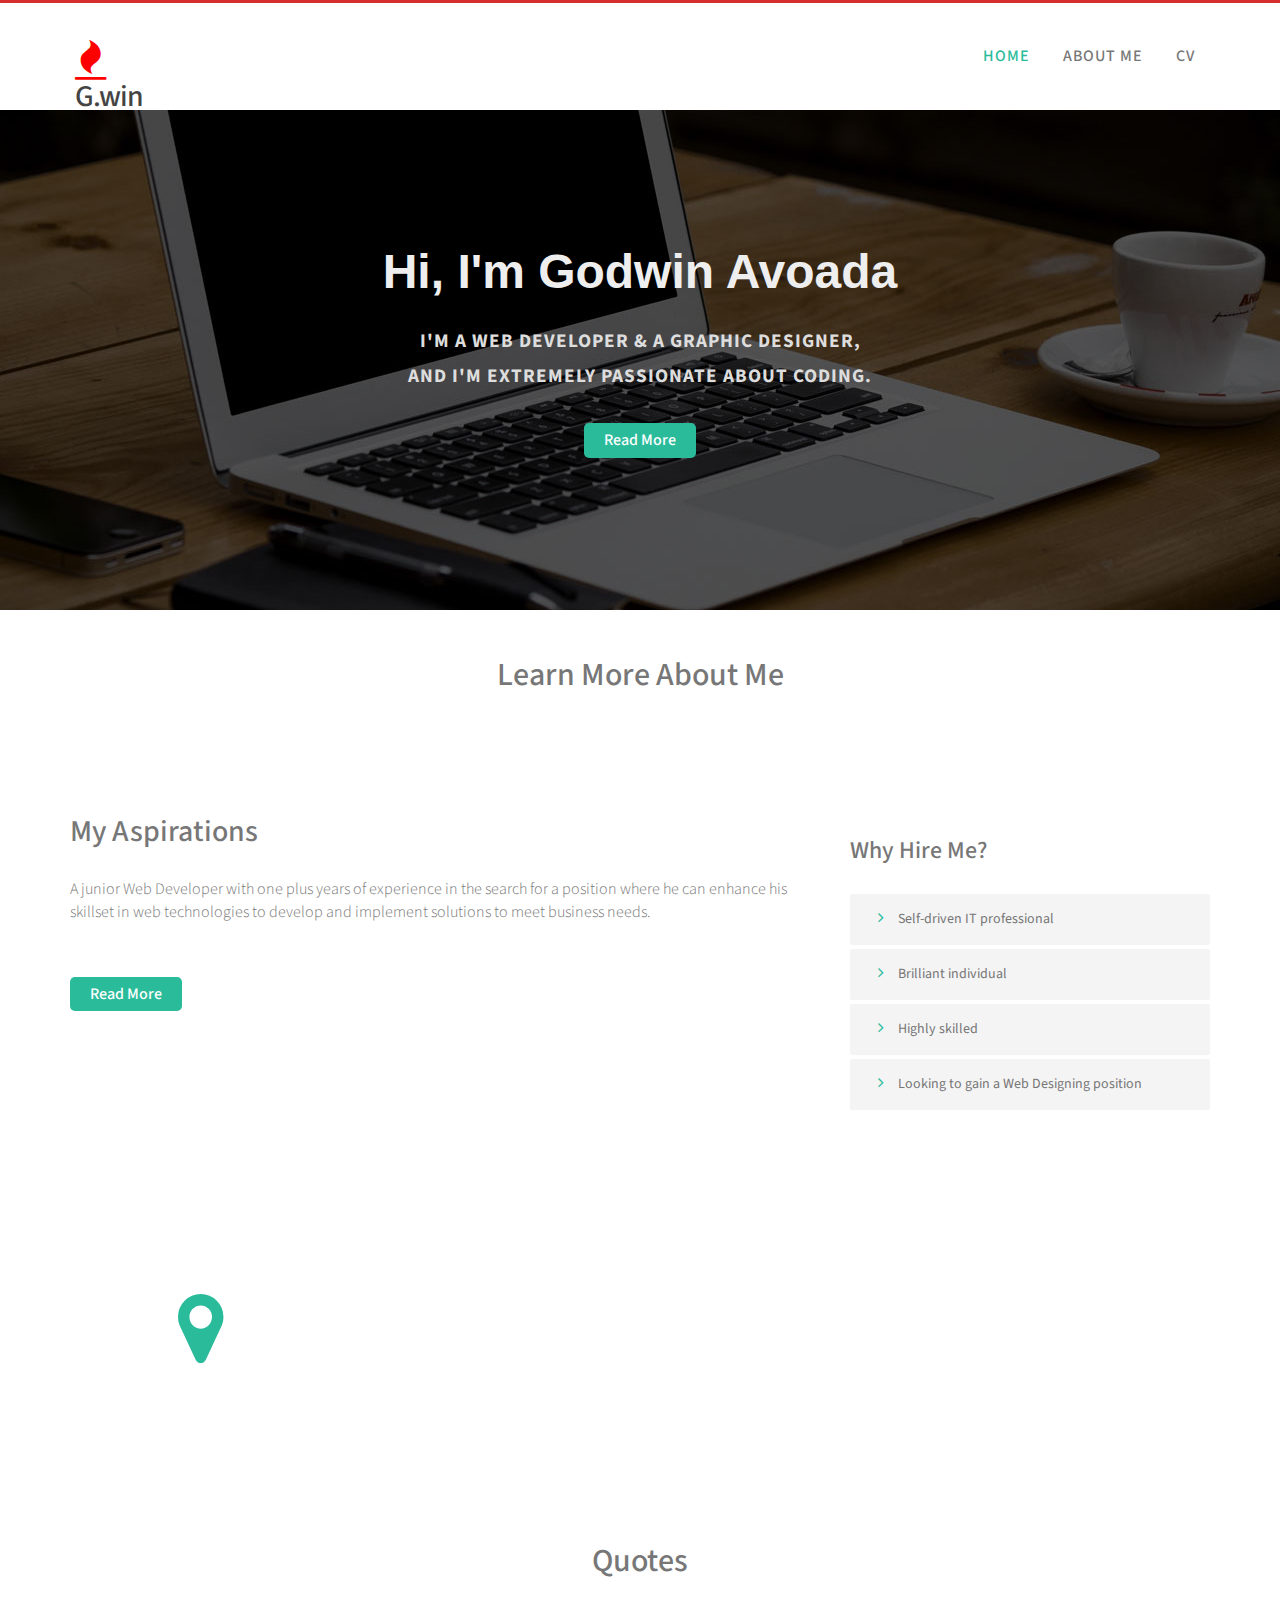
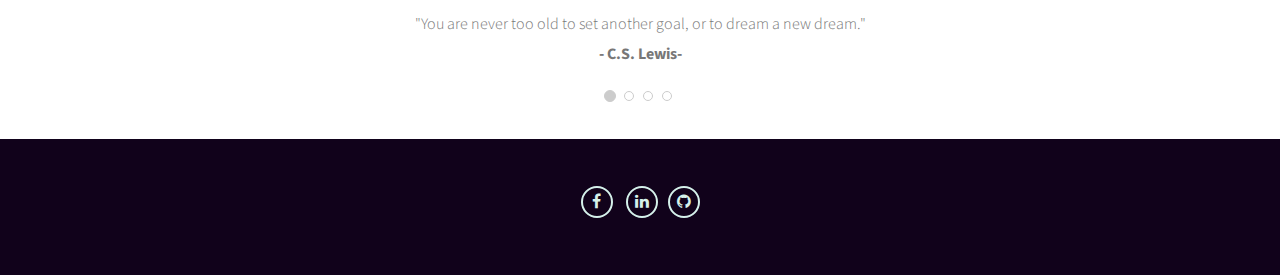
<file: index.html>
<!DOCTYPE html>
<html lang="en">
<head>
<meta charset="utf-8">
<meta name="viewport" content="width=device-width, initial-scale=1">
<title>Home</title>
<link href="css/bootstrap.min.css" rel="stylesheet" />
<link href="css/flexslider.css" rel="stylesheet" />
<link href="css/style.css" rel="stylesheet" />
<link rel="stylesheet" href="css/font-awesome.min.css">
<script src="js/jquery.min.js"></script>
<script type="application/x-javascript"> addEventListener("load", function() { setTimeout(hideURLbar, 0); }, false); function hideURLbar(){ window.scrollTo(0,1); } </script>
<link href='http://fonts.googleapis.com/css?family=Source+Sans+Pro:200,300,400,600,700,900' rel='stylesheet' type='text/css'>
</head>
<body>
<div class="header">
  <div class="container"> <a class="navbar-brand" href="index.html"><i class="fa fa-fire"></i><h2>G.win</h2> </a>
    <div class="menu"> <a class="toggleMenu" href="#"><img src="images/nav_icon.png" alt="" /> </a>
      <ul class="nav" id="nav">
        <li class="current"><a href="index.html">Home</a></li>
        <li><a href="about.html">About me</a></li>
        <li><a href="cv.html">cv</a></li>

      
        <div class="clear"></div>
      </ul>
      <script type="text/javascript" src="js/responsive-nav.js"></script> 
    </div>
  </div>
</div>
<div class="banner text-center">
  <div class="container">
    <div class="banner-info">
      <h1>Hi, I'm Godwin Avoada</h1>
      <p>I'M A WEB DEVELOPER & A GRAPHIC DESIGNER,<br>
        AND I'M EXTREMELY PASSIONATE ABOUT CODING.</p>
      <a class="banner_btn" href="about.html">Read More</a> 
    </div>
  </div>
</div>
<div class="main">
<div class="content_white">
  <h2>Learn More About Me</h2>
 
    </div>
  </div>
</div>
<div class="about-info">
  <div class="container">
    <div class="row">
      <div class="col-md-8">
        <div class="block-heading-two">
          <h2><span>My Aspirations</span></h2>
        </div>
        <p>A junior Web Developer with one plus years of experience in the search for a position where he can enhance his skillset in web technologies to develop and implement solutions to meet business needs.</p>
        <br>
        <a class="banner_btn" href="cv.html">Read More</a> </div> <br>
      <div class="col-md-4">
        <div class="block-heading-two">
          <h3><span>Why Hire Me?</span></h3>
        </div>
        <div class="panel-group" id="accordion-alt3">
          <div class="panel">
            <div class="panel-heading">
              <h4 class="panel-title"> <a data-toggle="collapse" data-parent="#accordion-alt3" href="#collapseOne-alt3"> <i class="fa fa-angle-right"></i> Self-driven IT professional</a> </h4>
            </div>
            <div id="collapseOne-alt3" class="panel-collapse collapse">
              <div class="panel-body">
                <p>A self-driven IT professional with admirable expertise in HTML, CSS, JavaScript, and mobile responsive web development, seeking the position of front-end Web Designer with a company to help the company meet its goals.</p>
              </div>
            </div>
          </div>
          <div class="panel">
            <div class="panel-heading">
              <h4 class="panel-title"> <a data-toggle="collapse" data-parent="#accordion-alt3" href="#collapseTwo-alt3"> <i class="fa fa-angle-right"></i> Brilliant individual </a> </h4>
            </div>
            <div id="collapseTwo-alt3" class="panel-collapse collapse">
              <div class="panel-body">
                <p>A brilliant individual with outstanding competence in making and managing software and applications interested in working with a company or a team as a Web Designer, to utilize profound knowledge and abilities in understanding complex business system problems, and to proffer useful tech enabled solutions.</p>
              </div>
            </div>
          </div>
          <div class="panel">
            <div class="panel-heading">
              <h4 class="panel-title"> <a data-toggle="collapse" data-parent="#accordion-alt3" href="#collapseThree-alt3"> <i class="fa fa-angle-right"></i> Highly skilled </a> </h4>
            </div>
            <div id="collapseThree-alt3" class="panel-collapse collapse">
              <div class="panel-body">
                <p>Highly skilled web developer seeking opportunities in a company where coding and web design knowledge, and the ability to make desktop and mobile applications will be maximally utilized.</p>
              </div>
            </div>
          </div>
          <div class="panel">
            <div class="panel-heading">
              <h4 class="panel-title"> <a data-toggle="collapse" data-parent="#accordion-alt3" href="#collapseFour-alt3"> <i class="fa fa-angle-right"></i> Looking to gain a Web Designing position </a> </h4>
            </div>
            <div id="collapseFour-alt3" class="panel-collapse collapse">
              <div class="panel-body">
                <p>I am looking to gain a Web Designing position in a company that is looking for people with  programming knowledge, design skills, and digital marketing expertise.</p>
              </div>
            </div>
          </div>
        </div>
      </div>
    </div>
  </div>
</div>
<div class="highlight-info">
  <div class="overlay spacer">
    <div class="container">
      <div class="row text-center">
        <div class="col-sm-3 col-xs-6"> <i class="fa fa-map-marker fa-5x"></i>
          <h4>Concepcion, Chile</h4>
        </div>
      </div>
    </div>
  </div>
</div>
<div class="testimonial-area">
  <div class="testimonial-solid">
    <div class="container">
      <h2>Quotes</h2>
      <div id="carousel-example-generic" class="carousel slide" data-ride="carousel">
        <ol class="carousel-indicators">
          <li data-target="#carousel-example-generic" data-slide-to="0" class="active"> <a href="#"></a> </li>
          <li data-target="#carousel-example-generic" data-slide-to="1" class=""> <a href="#"></a> </li>
          <li data-target="#carousel-example-generic" data-slide-to="2" class=""> <a href="#"></a> </li>
          <li data-target="#carousel-example-generic" data-slide-to="3" class=""> <a href="#"></a> </li>
        </ol>
        <div class="carousel-inner">
          <div class="item active">
            <p>"You are never too old to set another goal, or to dream a new dream."</p>
            <p><strong>- C.S. Lewis-</strong></p>
          </div>
          <div class="item">
            <p>"Live as if you were to die tomorrow. Learn as if you were to live forever."</p>
            <p><strong>-  Mahatma Gandhi -</strong></p>
          </div>
          <div class="item">
            <p>"Believe you can and you're halfway there."</p>
            <p><strong>- Theodore Roosevelt-</strong></p>
          </div>
          <div class="item">
            <p>"Whatever you are, be a good one."</p>
            <p><strong>- Abraham Lincoln -</strong></p>
          </div>
        </div>
      </div>
    </div>
  </div>
</div>
<div class="footer">
  <div class="footer_bottom">
    <div class="follow-us"> <a class="fa fa-facebook social-icon" href="https://www.facebook.com/zyghurt" target="_blank"></a> <a class="fa fa-linkedin social-icon" href="https://www.linkedin.com/in/godwin-avoada-37602b170/" target="_blank"><a class="fa fa-github social-icon" href="https://github.com/godwinav" target="_blank"></a> </a> </div>
  </div>
</div>
<script src="js/bootstrap.min.js"></script> 
<script src="js/jquery.flexslider.js"></script>
</body>
</html>
</file>
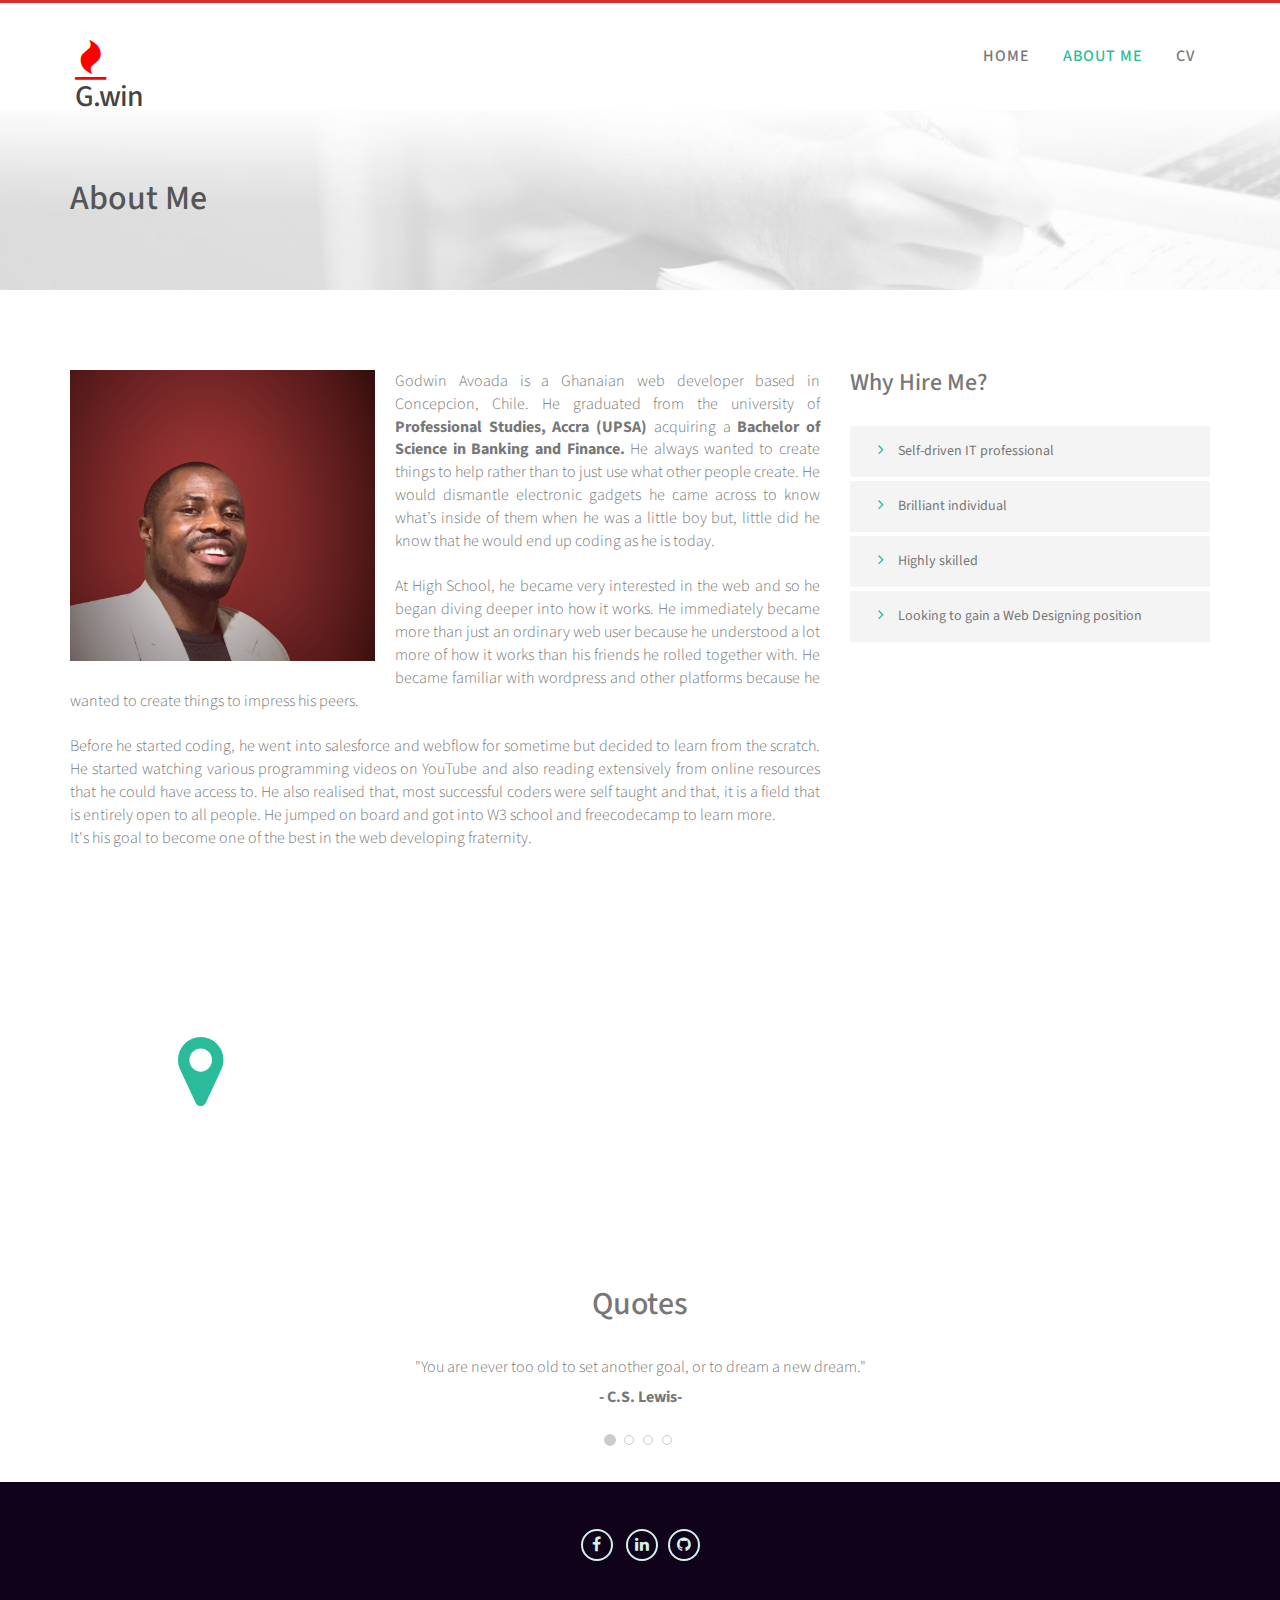
<file: about.html>
<!DOCTYPE html>
<html lang="en">
<head>
<meta charset="utf-8">
<meta name="viewport" content="width=device-width, initial-scale=1">
<title>About Me</title>
<link href="css/bootstrap.min.css" rel="stylesheet" />
<link href="css/flexslider.css" rel="stylesheet" />
<link href="css/style.css" rel="stylesheet" />
<link rel="stylesheet" href="css/font-awesome.min.css">
<script src="js/jquery.min.js"></script>
<script type="application/x-javascript"> addEventListener("load", function() { setTimeout(hideURLbar, 0); }, false); function hideURLbar(){ window.scrollTo(0,1); }</script>
<link href='http://fonts.googleapis.com/css?family=Source+Sans+Pro:200,300,400,600,700,900' rel='stylesheet' type='text/css'>
</head>
<body>
<div class="header">
  <div class="container"> <a class="navbar-brand" href="index.html"><i class="fa fa-fire"></i><h2>G.win</h2> </a>
  <div class="menu"> <a class="toggleMenu" href="#"><img src="images/nav_icon.png" alt="" /> </a>
      <ul class="nav" id="nav">
        <li><a href="index">Home</a></li>
        <li class="current"><a href="about.html">About Me</a></li>
        <li><a href="cv.html">cv</a></li>
      
        <div class="clear"></div>
      </ul>
      <script type="text/javascript" src="js/responsive-nav.js"></script> 
    </div>
  </div>
</div>
<div class="about">
  <div class="container">
    <section class="title-section">
      <h1 class="title-header">About Me</h1>
    </section>
  </div>
</div>
<div class="about_content">
  <div class="container">
    <div class="row">
      <div class="col-md-8"> <img src="images/my page.jpg" style="width:325px;" class="img-responsive" alt=""/><span></span>
        <p>Godwin Avoada is a Ghanaian web developer based in Concepcion, Chile. He graduated from the university of <b> Professional Studies, Accra (UPSA)</b> acquiring a <b>Bachelor of Science in Banking and Finance. </b>He always wanted to create things to help rather than to just use what other people create. He would dismantle electronic gadgets he came across to know what’s inside of them when he was a little boy but, little did he know that he would end up coding as he is today. 
          </p>
        <br>
        <p>At High School, he became very interested in the web and so he began diving deeper into how it works. He immediately became more than just an ordinary web user because he understood a lot more of how it works than his friends he rolled together with. He became familiar with wordpress and other platforms  because he wanted to create things to impress his peers.</p> 
        <br>
        <p>Before he started coding, he went into salesforce and webflow for sometime but decided to learn from the scratch. He started watching various programming videos on YouTube and also reading extensively from online resources that he could have access to. He also realised that, most successful coders were self taught and that, it is a field that is entirely open to all people. He jumped on board and got into W3 school and freecodecamp to learn more. <br>It's his goal to become one of the best in the web developing fraternity. </p> <br>
      </div>
      <div class="col-md-4">
        <div class="block-heading-two">
          <h3><span>Why Hire Me?</span></h3>
        </div>
        <div class="panel-group" id="accordion-alt3">
          <div class="panel">
            <div class="panel-heading">
              <h4 class="panel-title"> <a data-toggle="collapse" data-parent="#accordion-alt3" href="#collapseOne-alt3"> <i class="fa fa-angle-right"></i> Self-driven IT professional</a> </h4>
            </div>
            <div id="collapseOne-alt3" class="panel-collapse collapse">
              <div class="panel-body">
                <p>A self-driven IT professional with admirable expertise in HTML, CSS, JavaScript, and mobile responsive web development, seeking the position of front-end Web Designer with a company to help the company meet its goals.</p>
              </div>
            </div>
          </div>
          <div class="panel">
            <div class="panel-heading">
              <h4 class="panel-title"> <a data-toggle="collapse" data-parent="#accordion-alt3" href="#collapseTwo-alt3"> <i class="fa fa-angle-right"></i> Brilliant individual</a> </h4>
            </div>
            <div id="collapseTwo-alt3" class="panel-collapse collapse">
              <div class="panel-body">
                <p>A brilliant individual with outstanding competence in making and managing software and applications interested in working with a company or a team as a Web Designer, to utilize profound knowledge and abilities in understanding complex business system problems, and to proffer useful tech enabled solutions.</p>
              </div>
            </div>
          </div>
          <div class="panel">
            <div class="panel-heading">
              <h4 class="panel-title"> <a data-toggle="collapse" data-parent="#accordion-alt3" href="#collapseThree-alt3"> <i class="fa fa-angle-right"></i> Highly skilled</a> </h4>
            </div>
            <div id="collapseThree-alt3" class="panel-collapse collapse">
              <div class="panel-body">
                <p>Highly skilled web developer seeking opportunities in a company where coding and web design knowledge, and the ability to make desktop and mobile applications will be maximally utilized.</p>
              </div>
            </div>
          </div>
          <div class="panel">
            <div class="panel-heading">
              <h4 class="panel-title"> <a data-toggle="collapse" data-parent="#accordion-alt3" href="#collapseFour-alt3"> <i class="fa fa-angle-right"></i> Looking to gain a Web Designing position </a> </h4>
            </div>
            <div id="collapseFour-alt3" class="panel-collapse collapse">
              <div class="panel-body">
                <p>I am looking to gain a Web Designing position in a company that is looking for people with  programming knowledge, design skills, and digital marketing expertise.</p>
              </div>
            </div>
          </div>
        </div>
      </div>
    </div>
  </div>
</div>
<div class="highlight-info">
  <div class="overlay spacer">
    <div class="container">
      <div class="row text-center">
        <div class="col-sm-3 col-xs-6"> <i class="fa fa-map-marker fa-5x"></i>
          <h4>Concepcion, Chile</h4>  
          
          </p>
        </div>
      </div>
    </div>
  </div>
</div>
<div class="testimonial-area">
  <div class="testimonial-solid">
    <div class="container">
      <h2>Quotes</h2>
      <div id="carousel-example-generic" class="carousel slide" data-ride="carousel">
        <ol class="carousel-indicators">
          <li data-target="#carousel-example-generic" data-slide-to="0" class="active"> <a href="#"></a> </li>
          <li data-target="#carousel-example-generic" data-slide-to="1" class=""> <a href="#"></a> </li>
          <li data-target="#carousel-example-generic" data-slide-to="2" class=""> <a href="#"></a> </li>
          <li data-target="#carousel-example-generic" data-slide-to="3" class=""> <a href="#"></a> </li>
        </ol>
        <div class="carousel-inner">
          <div class="item active">
            <p>"You are never too old to set another goal, or to dream a new dream."</p>
            <p><strong>- C.S. Lewis-</strong></p>
          </div>
          <div class="item">
            <p>"Live as if you were to die tomorrow. Learn as if you were to live forever."</p>
            <p><strong>-  Mahatma Gandhi -</strong></p>
          </div>
          <div class="item">
            <p>"Believe you can and you're halfway there."</p>
            <p><strong>- Theodore Roosevelt-</strong></p>
          </div>
          <div class="item">
            <p>"Whatever you are, be a good one."</p>
            <p><strong>- Abraham Lincoln -</strong></p>
          </div>
        </div>
      </div>
    </div>
  </div>
</div>
<div class="footer">
  <div class="footer_bottom">
    <div class="follow-us"> <a class="fa fa-facebook social-icon" href="https://www.facebook.com/zyghurt" target="_blank"></a> <a class="fa fa-linkedin social-icon" href="https://www.linkedin.com/in/godwin-avoada-37602b170/" target="_blank"><a class="fa fa-github social-icon" href="https://github.com/godwinav" target="_blank"></a> </a> </div>
  </div>
</div>
<script src="js/bootstrap.min.js"></script> 
<script src="js/jquery.flexslider.js"></script>
</body>
</html>
</file>
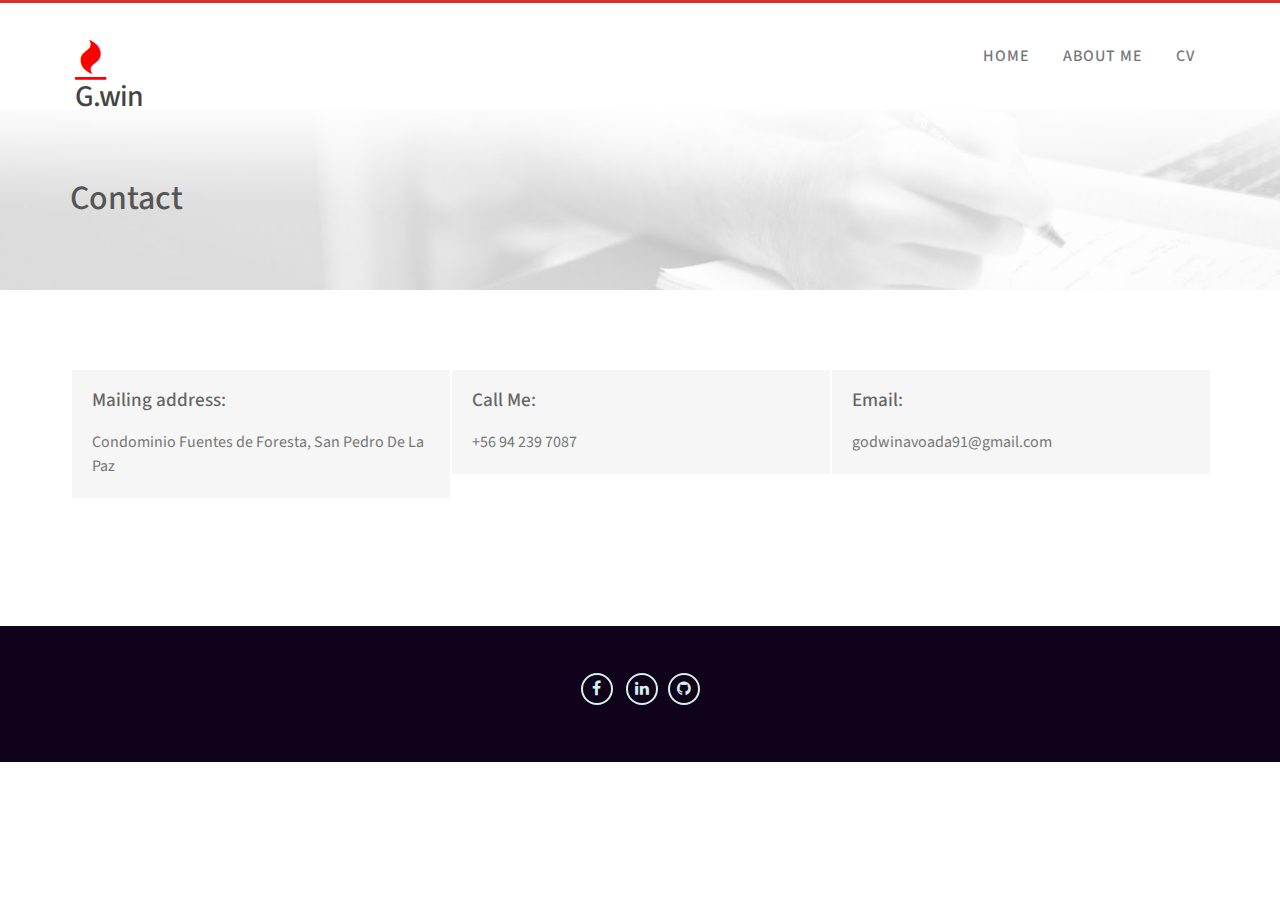
<file: contact.html>
<!DOCTYPE html>
<html lang="en">
<head>
<meta charset="utf-8">
<meta name="viewport" content="width=device-width, initial-scale=1">
<title>Contact Me</title>
<link href="css/bootstrap.min.css" rel="stylesheet" />
<link href="css/style.css" rel="stylesheet" />
<link rel="stylesheet" href="css/font-awesome.min.css">
<script src="js/jquery.min.js"></script>
<script type="application/x-javascript"> addEventListener("load", function() { setTimeout(hideURLbar, 0); }, false); function hideURLbar(){ window.scrollTo(0,1); } </script>
<link href='http://fonts.googleapis.com/css?family=Source+Sans+Pro:200,300,400,600,700,900' rel='stylesheet' type='text/css'>
</head>
<body>
<div class="header">
  <div class="container"> <a class="navbar-brand" href="index.html"><i class="fa fa-fire"></i><h2>G.win</h2> </a>    <div class="menu"> <a class="toggleMenu" href="#"><img src="images/nav_icon.png" alt="" /> </a>
      <ul class="nav" id="nav">
        <li><a href="index.html">Home</a></li>
        <li><a href="about.html">About Me</a></li>
        <li><a href="cv.html">cv</a></li>
      
        
        <div class="clear"></div>
      </ul>
      <script type="text/javascript" src="js/responsive-nav.js"></script> 
    </div>
  </div>
</div>
<div class="about">
  <div class="container">
    <section class="title-section">
      <h1 class="title-header">Contact</h1>
    </section>
  </div>
</div>
<div class="contact">
  <div class="container">
    <div class="row contact_top">
      <div class="col-md-4 contact_details">
        <h5>Mailing address:</h5>
        <div class="contact_address">Condominio Fuentes de Foresta, San Pedro De La Paz</div>
      </div>
      <div class="col-md-4 contact_details">
        <h5>Call Me:</h5>
        <div class="contact_address"> +56 94 239 7087<br>
        </div>
      </div>
      <div class="col-md-4 contact_details">
        <h5>Email:</h5>
        <div class="contact_mail"> godwinavoada91@gmail.com</div>
      </div>
    </div>
  </div>
</div>
<div class="footer">
  <div class="footer_bottom">
    <div class="follow-us"> <a class="fa fa-facebook social-icon" href="https://www.facebook.com/zyghurt" target="_blank"></a> <a class="fa fa-linkedin social-icon" href="https://www.linkedin.com/in/godwin-avoada-37602b170/" target="_blank"><a class="fa fa-github social-icon" href="https://github.com/godwinav" target="_blank"></a> </a> </div>
  </div>
</div>
<script src="js/bootstrap.min.js"></script> 
<script src="js/jquery.flexslider.js"></script>
</body>
</html>
</file>
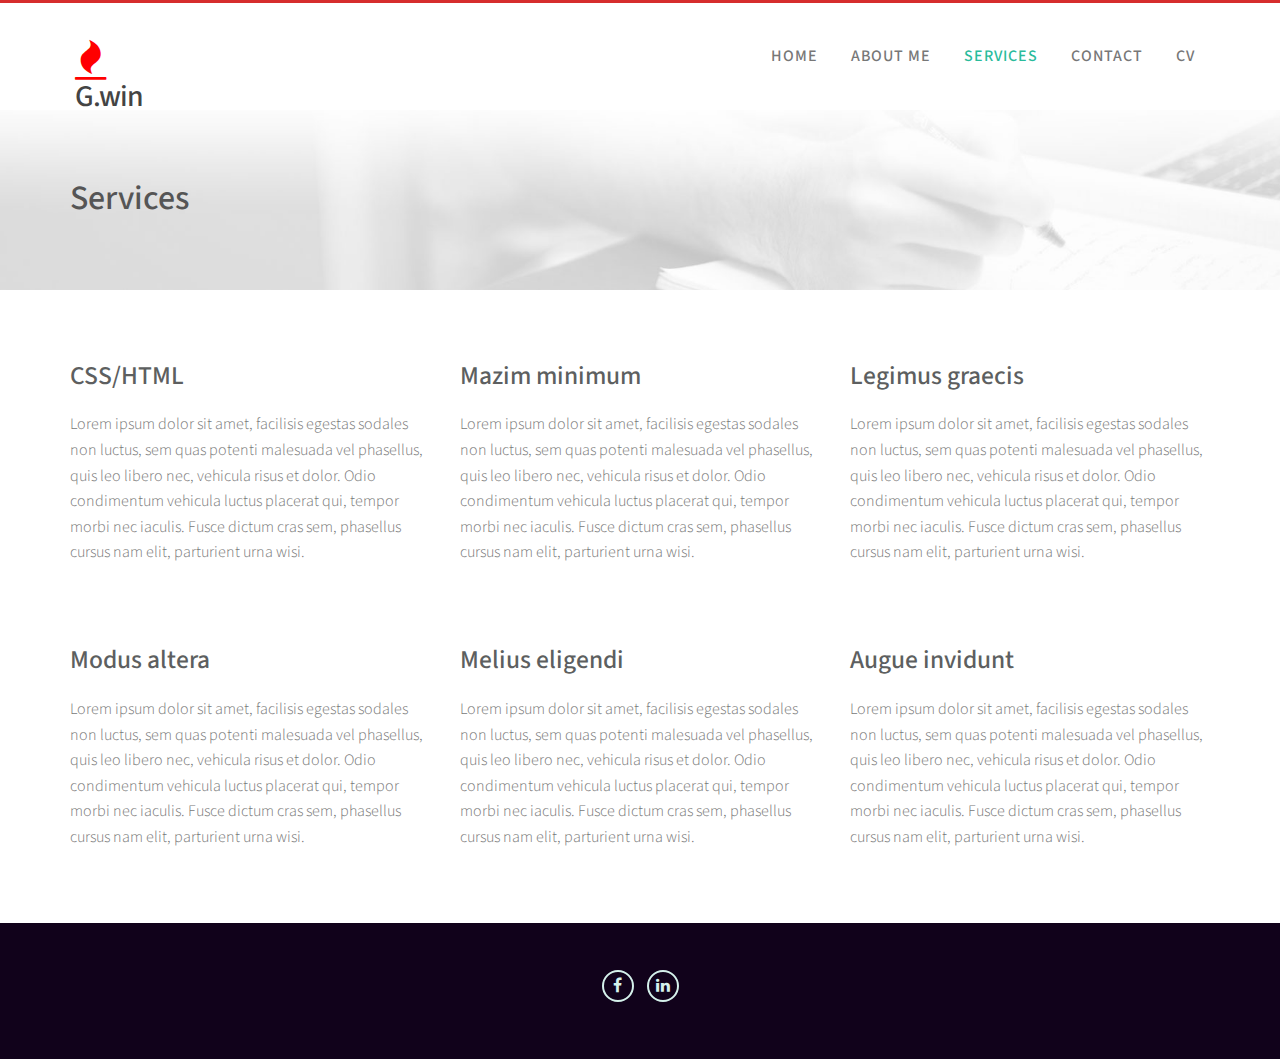
<file: services.html>
<!DOCTYPE html>
<html lang="en">
<head>
<meta charset="utf-8">
<meta name="viewport" content="width=device-width, initial-scale=1">
<title> Services</title>
<link href="css/bootstrap.min.css" rel="stylesheet" />
<link href="css/style.css" rel="stylesheet" />
<link rel="stylesheet" href="css/font-awesome.min.css">
<script src="js/jquery.min.js"></script>
<script type="application/x-javascript"> addEventListener("load", function() { setTimeout(hideURLbar, 0); }, false); function hideURLbar(){ window.scrollTo(0,1); } </script>
<link href='http://fonts.googleapis.com/css?family=Source+Sans+Pro:200,300,400,600,700,900' rel='stylesheet' type='text/css'>
</head>
<body>
<div class="header">
  <div class="container"> <a class="navbar-brand" href="index.html"><i class="fa fa-fire"></i><h2>G.win</h2> </a>
    <div class="menu"> <a class="toggleMenu" href="#"><img src="images/nav_icon.png" alt="" /> </a>
      <ul class="nav" id="nav">
        <li><a href="index.html">Home</a></li>
        <li><a href="about.html">About Me</a></li>
        <li class="current"><a href="services.html">Services</a></li>
        <li><a href="contact.html">Contact </a></li>
        <li><a href="cv.html">cv</a></li>
        <div class="clear"></div>
      </ul>
      <script type="text/javascript" src="js/responsive-nav.js"></script> 
    </div>
  </div>
</div>
<div class="about">
  <div class="container">
    <section class="title-section">
      <h1 class="title-header">Services</h1>
    </section>
  </div>
</div>
<div class="container">
  <div class="row">
    <div class="col-md-4 service_box">
      <h2>CSS/HTML</h2>
      <p>Lorem ipsum dolor sit amet, facilisis egestas sodales non luctus, sem quas potenti malesuada vel phasellus, quis leo libero nec, vehicula risus et dolor. Odio condimentum vehicula luctus placerat qui, tempor morbi nec iaculis. Fusce dictum cras sem, phasellus cursus nam elit, parturient urna wisi.</p>
    </div>
    <div class="col-md-4 service_box">
      <h2>Mazim minimum</h2>
      <p>Lorem ipsum dolor sit amet, facilisis egestas sodales non luctus, sem quas potenti malesuada vel phasellus, quis leo libero nec, vehicula risus et dolor. Odio condimentum vehicula luctus placerat qui, tempor morbi nec iaculis. Fusce dictum cras sem, phasellus cursus nam elit, parturient urna wisi.</p>
    </div>
    <div class="col-md-4 service_box">
      <h2>Legimus graecis</h2>
      <p>Lorem ipsum dolor sit amet, facilisis egestas sodales non luctus, sem quas potenti malesuada vel phasellus, quis leo libero nec, vehicula risus et dolor. Odio condimentum vehicula luctus placerat qui, tempor morbi nec iaculis. Fusce dictum cras sem, phasellus cursus nam elit, parturient urna wisi.</p>
    </div>
  </div>
  <div class="row">
    <div class="col-md-4 service_box">
      <h2>Modus altera</h2>
      <p>Lorem ipsum dolor sit amet, facilisis egestas sodales non luctus, sem quas potenti malesuada vel phasellus, quis leo libero nec, vehicula risus et dolor. Odio condimentum vehicula luctus placerat qui, tempor morbi nec iaculis. Fusce dictum cras sem, phasellus cursus nam elit, parturient urna wisi.</p>
    </div>
    <div class="col-md-4 service_box">
      <h2>Melius eligendi</h2>
      <p>Lorem ipsum dolor sit amet, facilisis egestas sodales non luctus, sem quas potenti malesuada vel phasellus, quis leo libero nec, vehicula risus et dolor. Odio condimentum vehicula luctus placerat qui, tempor morbi nec iaculis. Fusce dictum cras sem, phasellus cursus nam elit, parturient urna wisi.</p>
    </div>
    <div class="col-md-4 service_box">
      <h2>Augue invidunt</h2>
      <p>Lorem ipsum dolor sit amet, facilisis egestas sodales non luctus, sem quas potenti malesuada vel phasellus, quis leo libero nec, vehicula risus et dolor. Odio condimentum vehicula luctus placerat qui, tempor morbi nec iaculis. Fusce dictum cras sem, phasellus cursus nam elit, parturient urna wisi.</p>
    </div>
  </div>
</div>
<div class="main">
<div class="footer">
  <div class="footer_bottom">
    <div class="follow-us"> <a class="fa fa-facebook social-icon" href="https://www.facebook.com/zyghurt" target="_blank"></a> <a class="fa fa-linkedin social-icon" href="https://www.linkedin.com/in/godwin-avoada-37602b170/" target="_blank"></a> </div>
  </div>
</div>
<script src="js/bootstrap.min.js"></script> 
<script src="js/jquery.flexslider.js"></script>
</body>
</html>
</file>
<file: css/style.css>
h4, h5, h6, h1, h2, h3 {
	margin-top: 0;
}
ul, ol {
	margin: 0;
}
p {
	margin: 0;
	font-weight: 300;
}
html, body {
	font-family: 'Source Sans Pro', sans-serif;
	font-size: 100%;
	background-color: #FFF;
	color: #777;
}
body a {
	transition: 0.5s all;
	-webkit-transition: 0.5s all;
	-moz-transition: 0.5s all;
	-o-transition: 0.5s all;
	-ms-transition: 0.5s all;
}
.header {
	background: #fff;
	padding: 2em 0;
	border-top: 3px solid #d62d2d;
}
.navbar-brand {
	font-size: 32px;
	font-weight: 700;
	color: #444;
	letter-spacing: -1px;
	padding: 5px;
	z-index: 5;
	
}
.navbar-brand:hover {
	color: #FF0000;
}
.navbar-brand .fa {
	color: #FF0000;
   font-size: 40px;
   
}
.menu {
	float: right;
  

	
	
	
}
.menu li {
	display: inline-block;
	
}
.menu li:first-child {
	margin-left: 0;
}
.menu li a {
	display: block;
	font-size: 1em;
	color: #777;
	-webkit-transition: all 0.3s ease;
	-moz-transition: all 0.3s ease;
	-o-transition: all 0.3s ease;
	transition: all 0.3s ease;
	text-transform: uppercase;
	font-weight: 500;
	letter-spacing: 1px;
}
#nav .current a {
	color: #2ABB9B;
	-webkit-transition: all 0.3s ease;
	-moz-transition: all 0.3s ease;
	-o-transition: all 0.3s ease;
	transition: all 0.3s ease;
}
.menu li a:hover, .menu li.active a {
	color: #2ABB9B;
	background: #fff !important;
}
.toggleMenu {
	display: none;
	padding: 4px 5px 0px 5px;
	border-radius: 2em;
	-webkit-border-radius: 2em;
	-moz-border-radius: 2em;
	-o-border-radius: 2em;
}
.nav:before, .nav:after {
	content: " ";
	display: table;
}
.nav:after {
	clear: both;
}
.nav ul {
	list-style: none;
}

@media screen and (max-width:800px) {
.menu {
	margin: 10px 0;
}
.active {
	display: block;
}
.menu li a {
	text-align: left;
	border-radius: 0;
	-webkit-border-radius: 0;
	-moz-border-radius: 0;
	-o-border-radius: 0;
}
.nav {
	list-style: none;
 *zoom: 1;
	width: 95%;
	position: absolute;
	right: 10px;
	background: #051619;
	top: 86px;
	z-index: 9999;
	border: 1px solid #B11D1D;
}
.menu li a span {
	text-align: center;
	top: 15px;
}
.nav li ul {
	width: 100%;
}
.menu ul {
	margin: 0;
}
.nav > li.hover > ul {
	width: 100%;
}
.nav > li {
	float: none;
	display: block;
}
.nav ul {
	display: block;
	width: 100%;
}
.nav > li.hover > ul, .nav li li.hover ul {
	position: static;
}
.nav li a {
	border-top: 1px solid #B11D1D;
	background: #fff;
}
.nav li:first-child a {
	border-top: none;
}
}
.banner {
	background: url(../images/banner.jpg) no-repeat center;
	min-height: 500px;
	width: 100%;
	-webkit-background-size: 100%;
	-moz-background-size: 100%;
	-o-background-size: 100%;
	background-size: 100%;
	-webkit-background-size: cover;
	-moz-background-size: cover;
	-o-background-size: cover;
	background-size: cover;
	padding-bottom: 100px;
}
.banner-info {
	margin-top: 8em;
}
.banner-info h1 {
	font-size: 3em;
	color: #eee;
	line-height: 1.4em;
	margin: 0em;
	font-weight: 500;
}
.banner-info p {
	color: #ddd;
	font-size: 1.2em;
	text-transform: uppercase;
	font-weight: 500;
	letter-spacing: 1px;
	line-height: 1.8em;
	margin-top: 1em;
}
.content_white {
	text-align: center;
	padding: 3em 0;
}
.content_white h2 {
	font-size: 2em;
	font-weight: 500;
}
.content_white p {
	color: #777;
	font-size: 1.2em;
	font-weight: 300;
	line-height: 0.6em;
}
.featured_content {
	background: #2d2235;
}
.feature_grid1 {
	width: 23.5%;
	margin-right: 2em;
	border-right: 1px solid #5fccb4;
	padding: 4em 2em 4em 0;
}
.feature_grid2 {
	width: 21%;
	padding: 4em 0;
}
.feature_grid1 .fa, .feature_grid2 .fa {
	color: #e5e52d;
}
h3.m_1 {
	padding: 0.8em 0;
	margin: 0;
}
h3.m_1 a {
	font-size: 1.1em;
	color: #fff;
	text-decoration: none;
	text-shadow: 1px 1px #4ca390;
}
h3.m_1 a:hover {
	color: #e5e52d;
}
p.m_2 {
	color: #e9f8f5;
	font-size: 1em;
	line-height: 1.5em;
	margin-bottom: 1em;
	font-weight: 300;
}
.banner_btn {
	display: inline-block;
	padding: 6px 20px;
	font-size: 1em;
	cursor: pointer;
	background: #2ABB9B;
	color: #fff;
	font-weight: 500;
	text-decoration: none;
	outline: none;
	margin-top: 30px;
	border-radius: 5px;
}
.banner_btn:hover {
	background: #11021b;
	color: #fff;
	text-decoration: none;
}
.banner-info h1{
	font-weight: bold;
	font-family: Verdana, Geneva, Tahoma, sans-serif;
	
}
.banner-info span{
	color:#f30b32 ;
	animation: 2s;
	
}

.banner-info p{
	 font-weight: bold;

}
.feature_btn {
	display: inline-block;
	padding: 6px 20px;
	font-size: 1em;
	cursor: pointer;
	background: #5fccb4;
	color: #fff;
	font-weight: 500;
	text-decoration: none;
	outline: none;
	margin-top: 10px;
	border-radius: 5px;
}
.feature_btn:hover {
	background: #e5e52d;
	color: #555;
	text-decoration: none;
}
.nbs-flexisel-container {
	position: relative;
	max-width: 100%;
}
.nbs-flexisel-ul {
	position: relative;
	width: 9999px;
	margin: 0px;
	padding: 0px;
	list-style-type: none;
	text-align: center;
}
.nbs-flexisel-inner {
	overflow: hidden;
	margin: 3em 0;
}
.nbs-flexisel-item {
	float: left;
	margin: 0px;
	padding: 0px;
	cursor: pointer;
	position: relative;
	line-height: 0px;
	padding-right: 30px;
}
.nbs-flexisel-item > img {
	cursor: pointer;
	position: relative;
}
.nbs-flexisel-nav-left, .nbs-flexisel-nav-right {
	width: 30px;
	height: 30px;
	position: absolute;
	cursor: pointer;
	z-index: 100;
	margin-top: -8.6em;
}
.nbs-flexisel-nav-left {
	left: 32.5em;
	background: url(../images/img-sprite.png) no-repeat -99px -101px;
}
.nbs-flexisel-nav-right {
	right: 35em;
	background: url(../images/img-sprite.png) no-repeat -133px -102px;
}
a:focus {
	outline: 0px;
}
.fa {
	color: #2ABB9B;
}
.footer_bottom {
	padding: 2em 0;
	background: #11021b;
}

.copy {
	text-align: center;
}
.copy p {
	font-size: 1em;
	color: #fff;
}

}
.copy p a:hover {
	color: #e5e52d;
	border-bottom: 1px solid;
	text-decoration: none;
}
.about {
	background: #555;
	margin-bottom: 4em;
	background: url(../images/title-bg.jpg) center no-repeat;
	background-size: cover;
	height: 180px;
	
}
.title-section {
	position: relative;
	padding-top: 60px;
	padding-right: 0;
	padding-left: 0;
	padding-bottom: 20px;
}
.title-section h1 {
	margin: 0 0 5px 0;
	line-height: 58px;
	font-size: 34px;
	font-weight: 500;
	color: #555;
}
.title-section ul {
	background: none;
	position: relative;
	margin: 0;
	padding: 9px 0 10px 0;
	border-top: 1px solid #597275;
	-webkit-border-radius: 0;
	-moz-border-radius: 0;
	border-radius: 0;
}
.title-section ul li {
	line-height: 18px;
	font-size: 13px;
	color: #5f6775;
}
.title-section ul li a {
	color: #fff;
}
h3.m_2 {
	font-size: 1.7em;
	font-weight: 500;
	color: #666;
	margin-bottom: 1em;
}
.service_box {
	padding-bottom: 50px;
}
.service_box .fa {
	color: #2ABB9B;
}
.service_box h2 {
	font-size: 1.6em;
	color: #5d5f60;
	padding-top: 0.3em;
	padding-right: 0;
	padding-left: 0;
	padding-bottom: 0.5em;
}
.service_box h5 a {
	font-size: 16px;
	color: #555;
	margin-bottom: 1em;
	line-height: 1.5em;
}
.service_box h5 a:hover {
	text-decoration: none;
	color: #e4551d;
}
.service_box p {
	font-size: 1em;
	color: #777;
	margin-bottom: 1.4em;
	line-height: 1.6em;
	text-align: left;
}
.about-info {
	padding: 4em 0;
}
.about-info h2 {
	padding-bottom: 20px;
}
.about-info h3, .about_content h3 {
	padding-bottom: 20px;
}
.about-info {
	padding: 4em 0;
}
.about-info h2 {
	padding-bottom: 20px;
}
.about-info h3, .about_content h3 {
	padding-bottom: 20px;
}
.about_content {
	padding: 1em 0 4em 0;
	text-align:justify;
}
.about_content img {
	padding: 0 20px 20px 0;
	float: left;
	max-width: 100%;
	height: auto;
}
.highlight-info {
	background: url(../images/lab.jpg) center fixed;
	background-size: cover;
	color: #fff;
	padding: 6em 0;
}
.highlight-info h4 {
	color: #fff;
	margin: 0.5em 0 0 0;
}
.testimonial-solid {
	padding-top: 50px;
	padding-right: 0;
	padding-left: 0;
	padding-bottom: 70px;
	margin: 0 0 0 0;
	background: #fff;
	text-align: center;
}
.carousel-indicators {
	bottom: -40px;
}
.carousel-indicators li {
	border: 1px solid #ccc;
}
.carousel-indicators .active {
	background-color: #ccc;
	margin-right: 4px;
}
.testimonial-solid h2 {
	font-size: 2em;
	font-weight: 500;
	padding-bottom: 20px;
}
.testimonial-solid p {
	font-size: 1em;
	line-height: 30px;
}
#accordion-alt3 .panel-heading h4 {
	font-size: 14px;
	line-height: 28px;
}
.panel .panel-heading h4 {
	font-weight: 400;
}
.panel-title {
	margin-top: 0;
	margin-bottom: 0;
	font-size: 15px;
	color: inherit;
}
.panel-group .panel {
	margin-bottom: 0;
	border-radius: 2px;
}
.panel {
	margin-bottom: 18px;
	background-color: #F4F4F4;
	border: 1px solid transparent;
	border-radius: 2px;
	-webkit-box-shadow: 0 1px 1px rgba(0,0,0,0.05);
	box-shadow: 0 1px 1px rgba(0,0,0,0.05);
}
#accordion-alt3 .panel-heading h4 a i {
	font-size: 16px;
	line-height: 18px;
	width: 18px;
	height: 18px;
	margin-right: 5px;
	color: #2ABB9B;
	text-align: center;
	border-radius: 50%;
	margin-left: 6px;
}
.follow-us {
	margin-top: 10px;
	margin-bottom: 20px;
	text-align: center;
}
.social-icon {
	padding-top: 6px;
	font-size: 16px;
	text-align: center;
	width: 32px;
	height: 32px;
	border: 2px solid #d5f1eb;
	border-radius: 50%;
	color: #d5f1eb;
	margin: 5px;
}
a.social-icon:hover, a.social-icon:active, a.social-icon:focus {
	text-decoration: none;
	color: #e5e52d;
	border-color: #e5e52d;
}
.contact {
	padding-top: 1em;
	padding-right: 0;
	padding-left: 0;
	padding-bottom: 4em;
}
.contact_top {
	margin-right: 0;
	margin-left: 0;
	margin-bottom: 4em;
}
.contact_details {
	background-color: #f6f6f6;
	padding: 20px;
	border-left: 2px solid #fff;
}
.contact_details h5 {
	font-size: 1.2em;
	font-weight: 500;
	color: #666;
	margin-bottom: 1em;
}
.contact_address, .contact_mail {
	overflow: hidden;
	font-size: 1em;
	color: #777;
	line-height: 1.5em;
}
.contact_bottom h3 {
	font-size: 1.5em;
	font-weight: 500;
	color: #666;
}
.contact_bottom p {
	font-size: 1em;
	line-height: 1.8em;
	color: #888;
	margin: 1em 0;
}
.contact-to input[type="text"] {
	padding: 10px 10px;
	width: 32.5%;
	margin: 10px 0;
	border: 1px solid #E1E2E2;
	color: #999;
	background: #FFF;
	float: left;
	outline: none;
	font-size: 0.85em;
}
.text2 input[type="text"], .text2 textarea {
	width: 99%;
	margin: 10px 0;
	border: 1px solid #E1E2E2;
	color: #999;
	outline: none;
	margin-bottom: 25px;
	height: 150px;
	padding: 10px 10px;
	font-size: 0.85em;
	resize: none;

@media (max-width:1024px) {
.feature_grid1 {
	width: 23%;
}
.banner {
	min-height: 450px;
}
.banner-info {
	margin-top: 4em;
}
.nbs-flexisel-nav-right {
	right: 30em;
}
.nbs-flexisel-nav-left {
	left: 29em;
}
.nbs-flexisel-nav-left, .nbs-flexisel-nav-right {
	margin-top: -7.6em;
}
}

@media (max-width:800px) {
.header {
	padding: 1em 0;
}
.feature_grid1 {
	width: 100%;
	padding: 4em 0em 0em 0;
}
.banner-info h1 {
	font-size: 2em;
}
.banner {
	min-height: 400px;
}
.feature_grid2 {
	width: 100%;
}
.nbs-flexisel-nav-right {
	right: 23em;
}
.nbs-flexisel-nav-left {
	left: 22em;
}
.banner-info p {
	font-size: 0.85em;
}
.toggleMenu {
	padding: 0;
}
.service_box {
	margin-bottom: 2em;

}

.contact_details {
	margin-bottom: 2em;
}
.contact-to input[type="text"] {
	width: 32%;
}
}

@media (max-width:640px) {
.content_white p {
	font-size: 1.3em;
}
.nbs-flexisel-nav-left {
	left: 18.5em;
}
.nbs-flexisel-nav-right {
	right: 18.5em;
}
.nbs-flexisel-nav-left, .nbs-flexisel-nav-right {
	margin-top: -5.8em;
}
.service_box h2 {
	margin-bottom: 0.5em;
}
}

@media (max-width:480px) {
.banner {
	min-height: 250px;
}
.banner-info h1 {
	font-size: 1.5em;
}
.banner-info p {
	font-size: 0.8125em;
}
.banner-info {
	margin-top: 2em;
}
.header {
	padding: 0.5em 0;
}
.content_white h2 {
	font-size: 1.5em;
}
.content_white p {
	font-size: 1em;
}
.nbs-flexisel-nav-right {
	right: 13.5em;
}
.nbs-flexisel-nav-left {
	left: 13.5em;
}
.contact-to input[type="text"] {
	width: 31%;
}
.nav {
	top: 70px;
}
.nbs-flexisel-nav-left, .nbs-flexisel-nav-right {
	margin-top: -5em;
}
}

@media (max-width:320px) {
.banner-info h1 {
	font-size: 1.2em;
}
.banner-info p {
	font-size: 12px;
}
.banner {
	min-height: 150px;
}
.content_white p {
	font-size: 0.95em;
	line-height: 1em;
	padding: 0 10px;
}
.content_white h2 {
	font-size: 1.3em;
}
.nbs-flexisel-nav-right {
	right: 8.5em;
}
.nbs-flexisel-nav-left {
	left: 8.5em;
}
.nbs-flexisel-nav-left, .nbs-flexisel-nav-right {
	margin-top: -4.2em;
}
h3.m_1 {
	padding: 0.5em 0;
}
.contact-to input[type="text"] {
	width: 99%;
}
input.text {
	margin-left: 0 !important;
}
}
</file>
